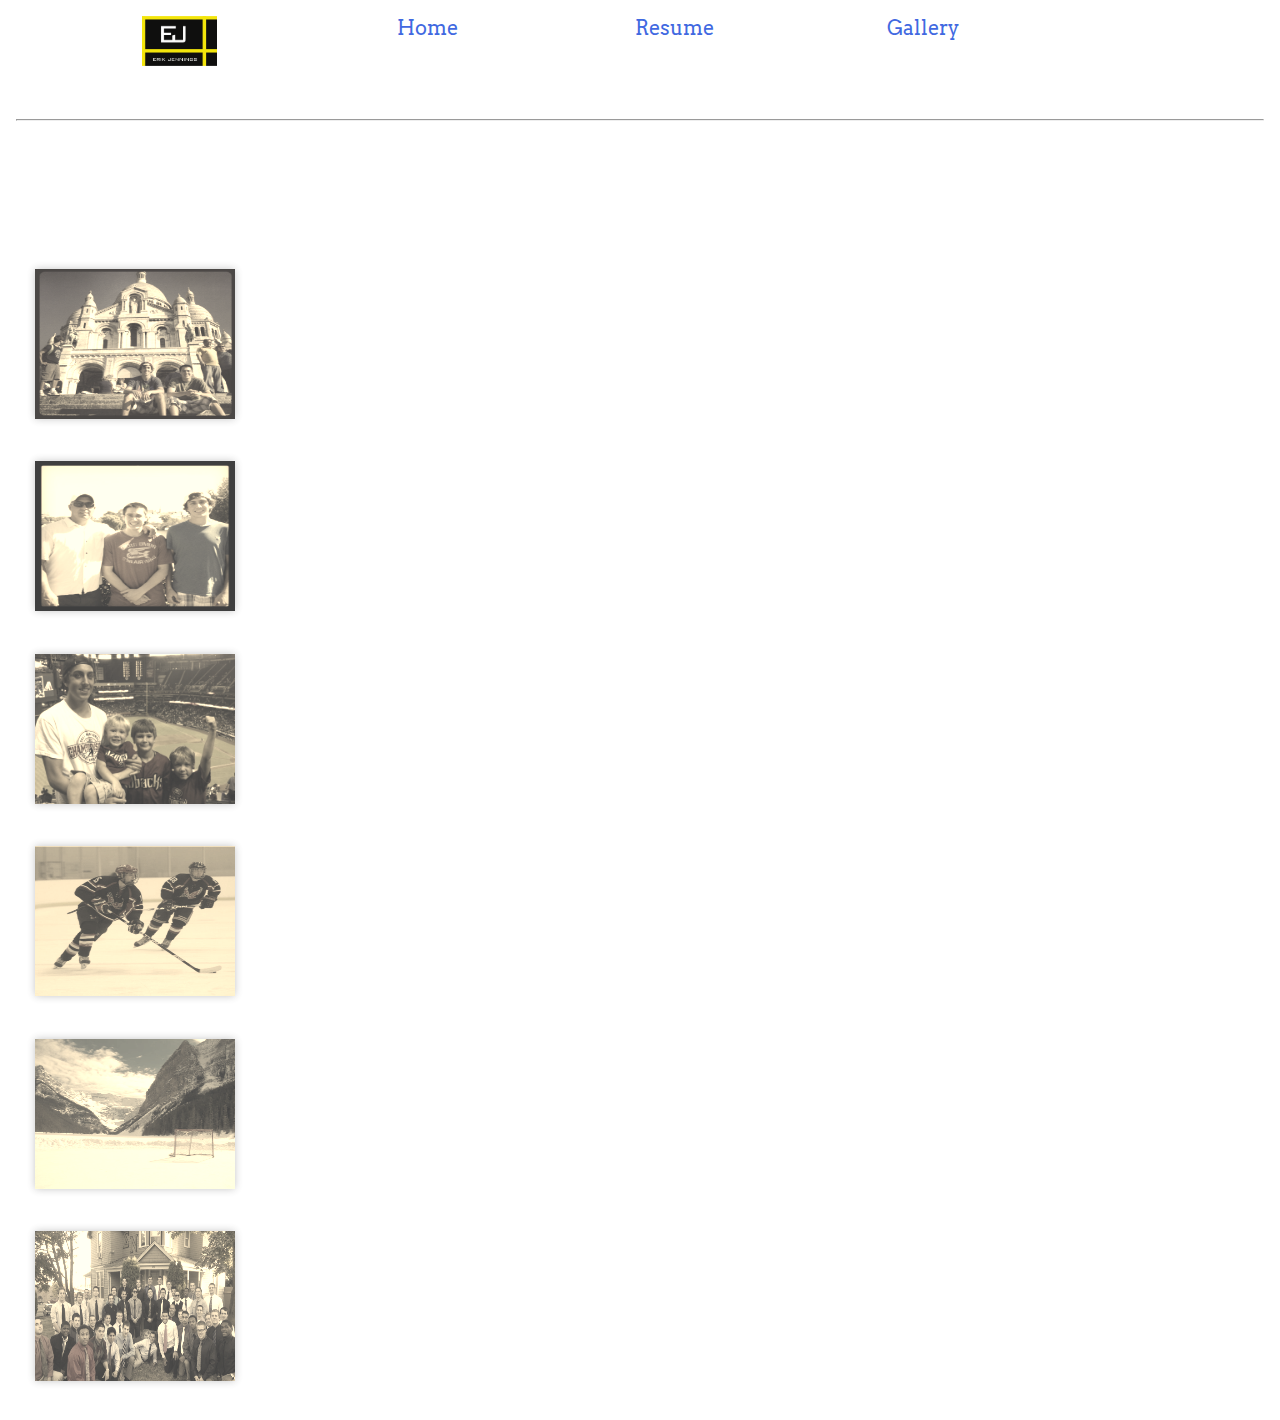
<file: gallery.html>
<!doctype html>
<html lang="en">
<head>
  <meta charset="UTF-8" />
  <title>Gallery</title>
	
  <link rel="icon" href="favicon.ico">	
  <link rel="stylesheet" href="css/normalize.css">
  <link rel="stylesheet" href="css/grid.css">	
  <link href='http://fonts.googleapis.com/css?family=Arvo' rel='stylesheet' type='text/css'>
  <link rel="stylesheet" href="css/gallery.css">	
	
</head>
<body>
	<header>
			<nav>		
				<ul>
					<li><a href="index.html"><img src="img/Logo.png" alt=""></a></li>
					<li><a href="index.html">Home</a></li>
					<li><a href="resume.html">Resume</a></li>
					<li><a href="gallery.html">Gallery</a></li>
				</ul>
			</nav>
	</header>
	<div>
			
			<!-- Your Content -->	
<br><br>
<br>
<br>
<br>
<hr>
<br>
<br>
		<section>

			<h1>Erik Jennings' Gallery</h1>
			<!--  Arvo and Yellow  -->
		
		
		
	<!-- Image 1 -->
	<a class="lightbox" href="#image1">
	   <img src="img/image1.jpg"/>
	</a> 
	<div class="lightbox-target" id="image1">
	   <img src="img/image1.jpg"/>
	   <a class="lightbox-close" href="#"></a>
	</div>

	<!-- Image 2 -->
	<a class="lightbox" href="#image2">
	   <img src="img/image2.jpg"/>
	</a> 
	<div class="lightbox-target" id="image2">
	   <img src="img/image2.jpg"/>
	   <a class="lightbox-close" href="#"></a>
	</div>

	<!-- Image 3 -->
	<a class="lightbox" href="#image3">
	   <img src="img/image3.jpg"/>
	</a> 
	<div class="lightbox-target" id="image3">
	   <img src="img/image3.jpg"/>
	   <a class="lightbox-close" href="#"></a>
	</div>

	<!-- Image 4 -->
	<a class="lightbox" href="#image4">
	   <img src="img/image4.jpg"/>
	</a> 
	<div class="lightbox-target" id="image4">
	   <img src="img/image4.jpg"/>
	   <a class="lightbox-close" href="#"></a>
	</div>

	<!-- Image 5 -->
	<a class="lightbox" href="#image5">
	   <img src="img/image5.jpg"/>
	</a> 
	<div class="lightbox-target" id="image5">
	   <img src="img/image5.jpg"/>
	   <a class="lightbox-close" href="#"></a>
	</div>

	<!-- Image 6 -->
	<a class="lightbox" href="#image6">
	   <img src="img/image6.jpg"/>
	</a> 
	<div class="lightbox-target" id="image6">
	   <img src="img/image6.jpg"/>
	   <a class="lightbox-close" href="#"></a>
	</div>

	</div>

		

</div>



		<!-- Clearfix -->
		<div class="clear"></div>

	</div>
	
  
</body>
</html>
</file>
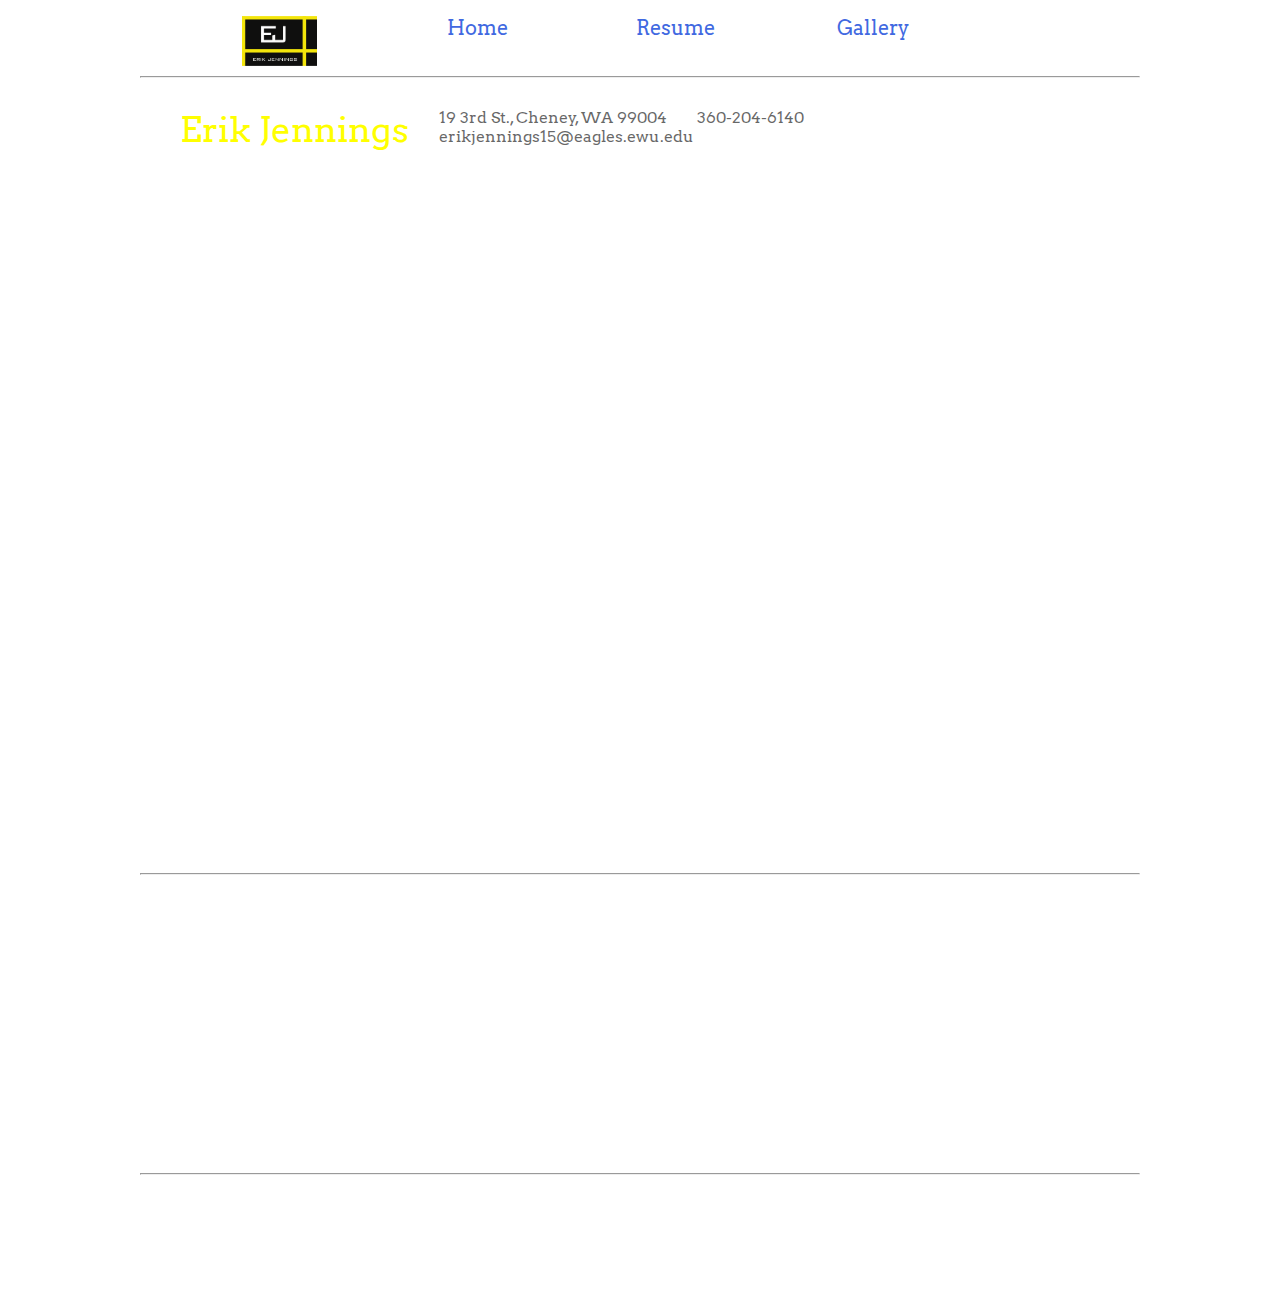
<file: resume.html>
<!doctype html>
<html lang="en">
<head>
  <meta charset="UTF-8" />
  <title>Erik Jennings</title>
	
  <link rel="stylesheet" href="css/normalize.css">
  <link rel="stylesheet" href="css/grid.css">
  <link href='http://fonts.googleapis.com/css?family=Arvo' rel='stylesheet' type='text/css'>		
  <link rel="stylesheet" href="css/resume.css">	
	
</head>

	
	<div class="container">
<body>		
	<nav>		
		<ul>
			<li><a href="index.html"><img src="img/Logo.png" alt=""></a></li>
			<li><a href="index.html">Home</a></li>
			<li><a href="resume.html">Resume</a></li>
			<li><a href="gallery.html">Gallery</a></li>
		</ul>
	</nav>	
<hr>
		<!-- Your Content -->
	<header>
			<ul id="info">
				<li id="name">Erik Jennings</li>
				<li>19 3rd St., Cheney, WA 99004</li>
				<li>360-204-6140</li>
				<li>erikjennings15@eagles.ewu.edu</li>
			<ul>
				
	</header>



	<h2>Work History</h2>

		<h3><strong>Aug 2013 to Present</strong></h3>

			<p><em><strong>Jimmy John&#39;s</strong> - Delivery Driver - Spokane, WA 99202</em></p>

			<p>Take orders by phone and in-person, deliver in a timely and safe manner, help with sandwich making when necessary, daily cleaning tasks performed.</p>

		<h3><strong>Aug 2013 to Sep 2013</strong></h3>

			<p><em><strong>Caterpillar Inc.</strong> - Warehouse Worker - Spokane, WA 99202</em></p>

			<p>Worked in the parts warehouse with a team of other employees, unloaded heavy and light boxes, placed parts into correct location in the warehouse floor.</p>
		
			<ul>
				<li>Operated light machinery to unload boxes.</li>
			</ul>

		<h3><strong>Jun 2012 to Sep 2012</strong></h3>

			<p><em><strong>Ground Control</strong> - Barista/Server - Buckeye, AZ 85396</em></p>

			<p>Took orders, worked with cash register, made drinks with blenders, espresso machines, coffee makers, etc., waited tables, closed down cash register.</p> 
		
			<ul>
				<li>Worked with a team of other baristas to take orders and serve drinks efficiently and with quality.</li>
			</ul>

		<h3><strong>May 2011 to Sep 2011</strong></h3>

			<p><em><strong>Elephant Car Wash</strong> - Car Wash Employee - Maple Valley, WA 98038</em></p>

			<p>Dried off cars, cleaned interior and exterior, sent cars through wash, sprayed down vehicles, took customer orders.</p>

			<ul>
				<li>Dealt with customers directly and was able to complete whatever the customer needed done on their car.</li>
			<li>Worked as a team with coworkers to complete large amounts of cars quickly and efficiently.</li>
			</ul>
	<hr>

	<h2>Education</h2>

		<h3><strong>Sep 2011 to Present</strong></h3>

			<p><em><strong>Eastern Washington University</strong> - Cheney, WA 99004 - Marketing</em></p>
		
			<ul>
				<li>2.89 Cumulative GPA, 2.98 GPA previous two quarters.</li>
			</ul>

		<h3><strong>Sep 2007 to Jun 2011</strong></h3>

			<p><em><strong>Kentlake High School</strong> - Kent, WA 98042</em></p>
			<ul>
				<li>Graduated from Kentlake with a 3.2 GPA.</li>
			</ul>

	<hr>
	<h2>References</h2>

		<ul>
		<li>References available upon request</li>
		</ul>

		<!-- Clearfix -->
		<div class="clear"></div>

	</div>
	
  
</body>
</html>
</file>
<file: css/grid.css>
/*
 Width: 1000px
 # Columns : 12 
 Column width: 65px
 Gutter : 20px 

 */
.grid_1 { width: 65px; }
.grid_2 { width: 150px; }
.grid_3 { width: 235px; }
.grid_4 { width: 320px; }
.grid_5 { width: 405px; }
.grid_6 { width: 490px; }
.grid_7 { width: 575px; }
.grid_8 { width: 660px; }
.grid_9 { width: 745px; }
.grid_10 { width: 830px; }
.grid_11 { width: 915px; }
.grid_12 { width: 1000px; }

.grid_1,
.grid_2,
.grid_3,
.grid_4,
.grid_5,
.grid_6,
.grid_7,
.grid_8,
.grid_9,
.grid_10,
.grid_11,
.grid_12 {
	margin: 0 20px 10px 0;
	float: left;
	display: block;
}

.alpha{margin-left:0px;}
.omega{margin-right:0px;}

.container{
	width: 1000px; 
	margin: auto;
}



.clear{clear:both;display:block;overflow:hidden;visibility:hidden;width:0;height:0}.clearfix:after{clear:both;content:' ';display:block;font-size:0;line-height:0;visibility:hidden;width:0;height:0}* html .clearfix,*:first-child+html .clearfix{zoom:1}
</file>
<file: css/resume.css>
body {
	font-family: 'Arvo', serif;
	padding: 0;
	background: url(http://www.hdbackgroundspoint.com/wp-content/uploads/2014/01/07/i7i7.jpeg);
	color: white;
	margin: 1em;
}

nav {
	text-align: center;
}

a {
	display: block;
}

li {
	list-style: none;
}

nav ul li {
	float: left;
	height: 60px;
	width: 20%;
	font-size: 1.25em;
	margin: 0 0.15em;
}

nav ul li a img {
	height: 50px;
	width: 75px;
	border: none;
	border-radius: 0;
}

hr {
	clear: both;
}

a:link {
	color: royalblue;
	text-decoration: none;
}

a:visited {
	color: royalblue;
}

a:hover {
	color: yellow;
	text-decoration: none;
}

#info {
	clear: both;
	list-style: none;
	margin: 30px 10px 30px 10px;
	width: 900px;
	height: 45px;
	padding: 0 20px 0 20px;
	color: rgba(0,0,0,0.6);
    text-shadow: 2px 2px 3px rgba(255,255,255,0.1);
}

#info li {
	float: left;
	margin: 0 5px 0 10px;
	padding: 0 15px 0 0;=
	line-height: 45px;
    position: relative;
    text-align: center;
}

#name {
	font-size: 35px;
	color: yellow;
}


h1 {
	text-align: center;
	font-size: 42px;
}

h1,
h2,
h3 {
	font-family: 'Arvo', serif;
	font-style: bold;
}

h1,
h2 {
	text-align: center;
}

h3 {
	text-decoration: underline;
}



p {
	font-family: 'Arvo', sans-serif;
}

ul {
	font-family: 'Arvo', sans-serif;
}

/* Show Grid */
.showgrid {
	background: url("../img/grid-bg.png") repeat-y;
}
</file>
<file: css/gallery.css>
/* Lightbox gallery based on http://www.designcouch.com/home/why/2013/11/01/responsive-css3-lightbox-with-no-javascript/ */
body {
	font-family: 'Arvo', serif;
	padding: 0;
	background: url(http://www.hdbackgroundspoint.com/wp-content/uploads/2014/01/07/i7i7.jpeg);
	color: white;
	margin: 1em;
}

nav {
	text-align: center;
}

a {
	display: block;
}

li {
	list-style: none;
}

nav ul li {
	float: left;
	height: 60px;
	width: 20%;
	font-size: 1.25em;
	margin: 0 0.15em;
}

nav ul li a img {
	height: 50px;
	width: 75px;
	border: none;
	border-radius: 0;
}

section img {
	margin-bottom: 20px;
	margin-top: -5px;
	height: 100px;
}

a:link {
	color: royalblue;
	text-decoration: none;
}

a:visited {
	color: royalblue;
}

a:hover {
	color: yellow;
	text-decoration: none;
}
a.lightbox img {
height: 150px;
width: 200px;
-webkit-filter: sepia(0.9);
opacity: .75;
box-shadow: 0px 0px 8px rgba(0,0,0,.3);
margin: 1.2em;
}

.lightbox img:hover {
-webkit-filter: sepia(0.0);
opacity: 1;
border: solid 1px yellow;
}

.lightbox-target {
z-index: 100;
position: fixed;
-webkit-filter: sepia(0.0);
opacity: 1;
top: -100%;
width: 100%;
background: rgba(0,0,0,.7);
width: 100%;
-webkit-transition: opacity .5s ease-in-out;
-moz-transition: opacity .5s ease-in-out;
-o-transition: opacity .5s ease-in-out;
transition: opacity .5s ease-in-out;
overflow: hidden;
}

.lightbox-target img {
margin: auto;
opacity: 1;
position: absolute;
top: 0;
left:0;
right:0;
bottom: 0;
max-height: 0%;
max-width: 0%;
border: solid 1px black;
box-shadow: 0px 0px 8px rgba(0,0,0,.3);
box-sizing: border-box;
-webkit-transition: .2s ease-in-out;
-moz-transition: .2s ease-in-out;
-o-transition: .2s ease-in-out;
transition: .2s ease-in-out;
}

a.lightbox-close {
content: "CLOSE";
display: absolute;
width:50px;
height:50px;
box-sizing: border-box;
background: white;
color: black;
text-decoration: none;
position: absolute;
top: -80px;
left: 650px;
-webkit-transition: .2s ease-in-out;
-moz-transition: .2s ease-in-out;
-o-transition: .2s ease-in-out;
transition: .2s ease-in-out;
}

a.lightbox-close:before {
content: "";
display: block;
height: 30px;
width: 1px;
background: black;
position: absolute;
left: 26px;
top:10px;
-webkit-transform:rotate(45deg);
-moz-transform:rotate(45deg);
-o-transform:rotate(45deg);
transform:rotate(45deg);
}

a.lightbox-close:after {
content: "";
display: block;
height: 30px;
width: 5px;
background: black;
position: absolute;
left: 26px;
top:10px;
-webkit-transform:rotate(-45deg);
-moz-transform:rotate(-45deg);
-o-transform:rotate(-45deg);
trasform:rotate(-45deg);
}

a.lightbox-close img {
content: "";
display: block;
height: 30px;
width: 5px;
background: black;
position: absolute;
left: 26px;
top:10px;
}

.lightbox-target:target {
opacity: 1;
top: 0;
bottom: 0;
}

.lightbox-target:target img {
max-height: 100%;
max-width: 100%;
}

.lightbox-target:target a.lightbox-close {
top: 0px;
}
</file>
